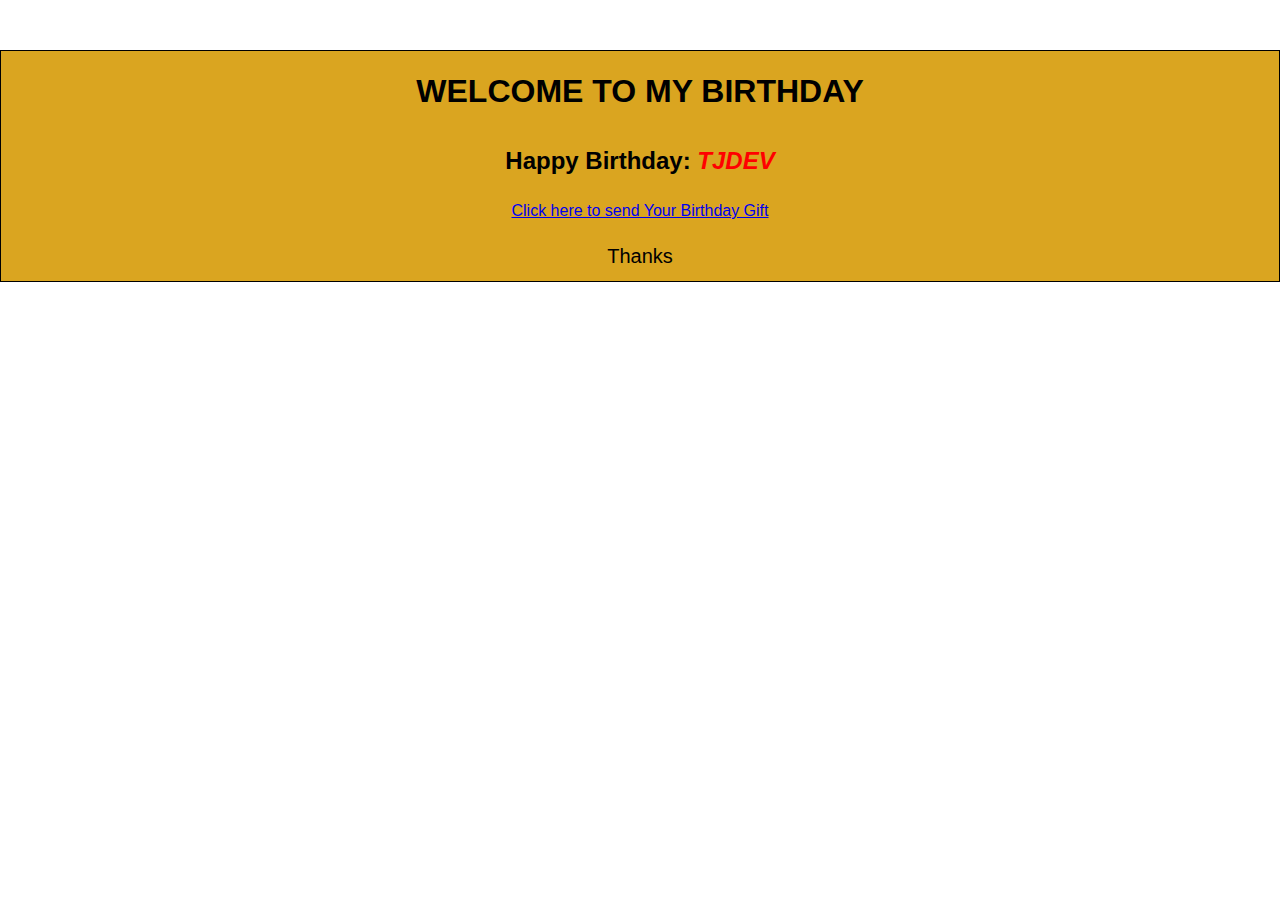
<file: index.html>
<!DOCTYPE html>
<html lang="en">
<head>
    <meta charset="UTF-8">
    <meta name="viewport" content="width=device-width, initial-scale=1.0">
    <link rel="stylesheet" href="style.css">
    <title>My Birthday</title>
</head>
<body>
    <div class="containner">
    <h1>WELCOME TO MY BIRTHDAY</h1>
    <h2>Happy Birthday: <span><i>TJDEV</i></span></h2>
    <a href="account.html">Click here to send Your Birthday Gift</a>
    <br>
    <label>Thanks</label>
    </div>
</body>
</html>
</file>
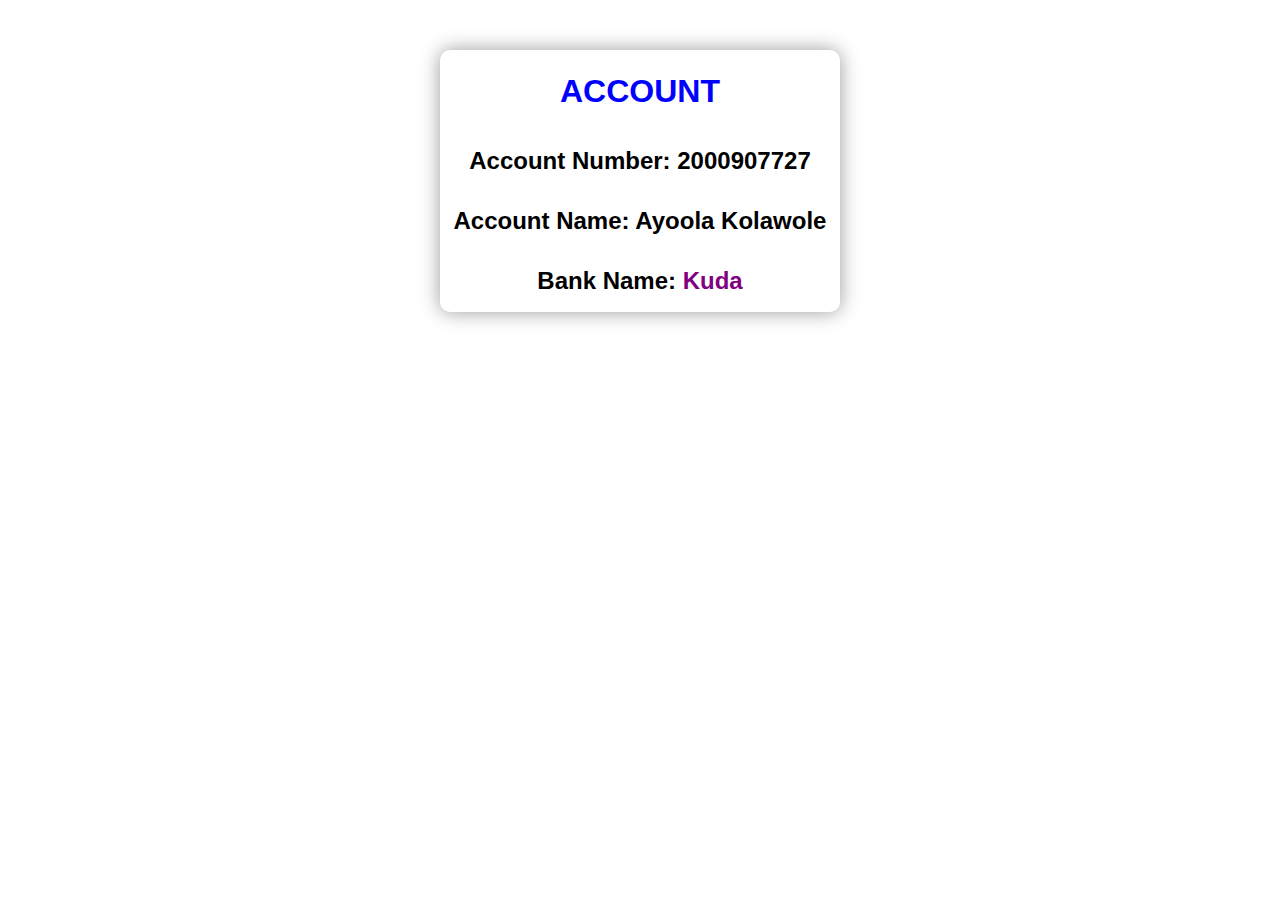
<file: account.html>
<!DOCTYPE html>
<html lang="en">
<head>
    <meta charset="UTF-8">
    <meta name="viewport" content="width=device-width, initial-scale=1.0">
    <title>Gift</title>
    <link rel="stylesheet" href="style.css">
</head>
<body>
    <div class="acc">
        <h1 style="color: blue;">ACCOUNT</h1>
        <h2>Account Number: 2000907727</h2>
        <h2>Account Name: Ayoola Kolawole</h2>
        <h2>Bank Name: <span style="color: purple;">Kuda</span> </h2>
    </div>
</body>
</html>
</file>
<file: style.css>
*{
    padding: 0px;
    margin: 0px;
    box-sizing: border-box;
    font-family: Arial, Helvetica, sans-serif;
}
.containner{
    text-align: center;
    margin-top: 50px;
    line-height: 2.5;
    border: 1px solid black;
    width: 100%;
    background-color: goldenrod;
    animation: move 2s infinite;
}
/* @keyframes move{
20%{background-color: blue;}
40%{background-color: aqua;}
60%{color: darkgreen;}
    } */

span{
    color: red;
    gap: 2px;
}
label{
    font-size: 20px;
    /* display: none; */
}
.acc{
    border: 1px solid transparent;
    border-radius: 10px;
    width: 400px;
    text-align: center;
    margin-left:auto;
    margin-right: auto;
    margin-top: 50px;
    line-height: 2.5;
    box-shadow: 0 0  20px rgba(0, 0, 0, 0.401);
}
</file>
